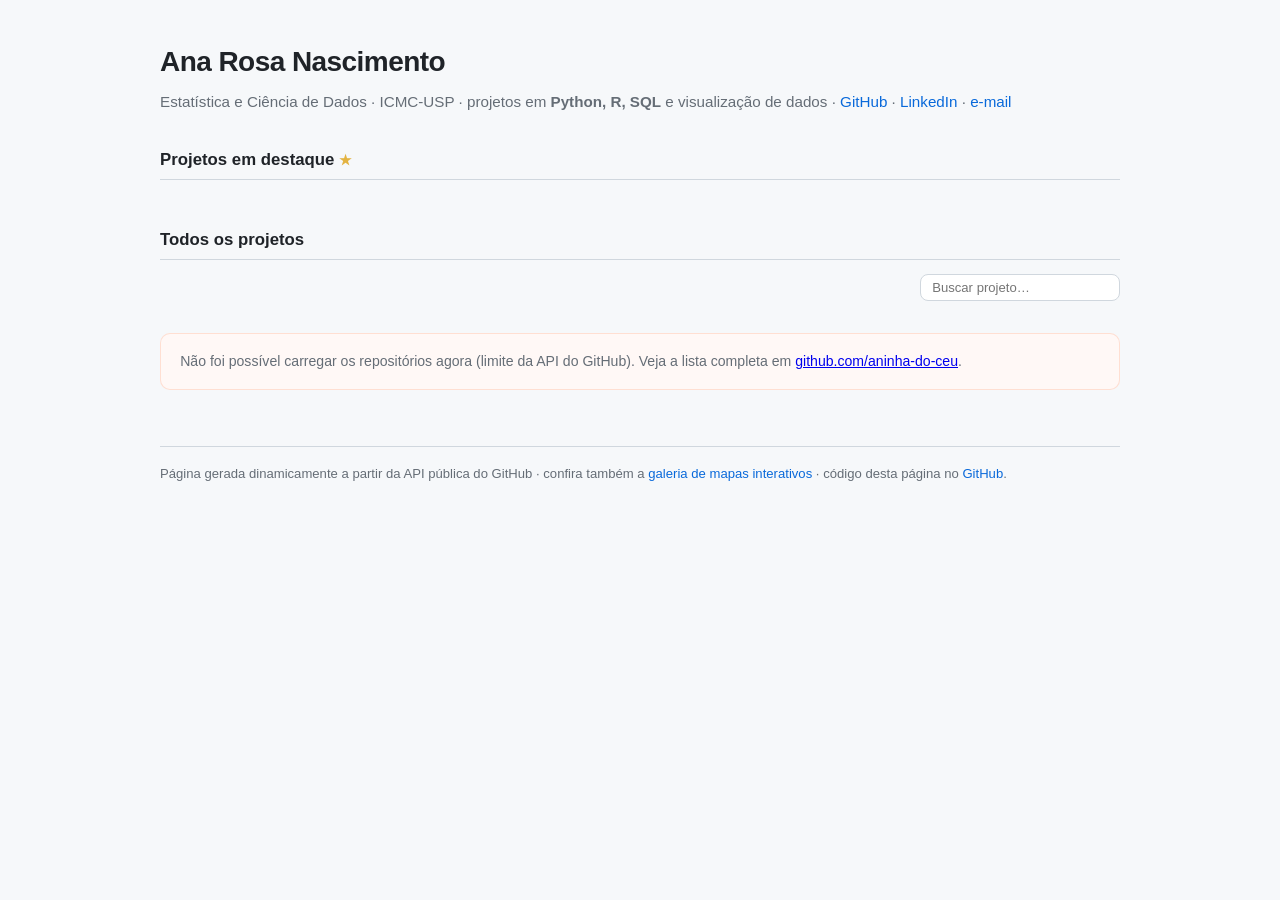
<file: static/index.html>
<!DOCTYPE html>
<html lang="pt-BR">
<head>
<meta charset="UTF-8">
<meta name="viewport" content="width=device-width, initial-scale=1.0">
<title>Ana Rosa Nascimento — Estatística e Ciência de Dados | Portfólio de projetos</title>
<meta name="description" content="Portfólio de projetos de Ana Rosa Nascimento — Estatística e Ciência de Dados (USP). Python, R, SQL, aprendizado de máquina, análise de sobrevivência e visualização de dados.">
<meta name="author" content="Ana Rosa Nascimento">
<meta name="robots" content="index,follow,max-image-preview:large">
<link rel="canonical" href="https://aninha-do-ceu.github.io/">
<meta property="og:type" content="website">
<meta property="og:locale" content="pt_BR">
<meta property="og:site_name" content="Ana Rosa Nascimento">
<meta property="og:title" content="Ana Rosa Nascimento — Estatística e Ciência de Dados">
<meta property="og:description" content="Projetos em Python, R e SQL: análise de sobrevivência, modelos lineares generalizados, aprendizado de máquina e visualização de dados.">
<meta property="og:url" content="https://aninha-do-ceu.github.io/">
<meta name="twitter:card" content="summary">
<meta name="twitter:title" content="Ana Rosa Nascimento — Estatística e Ciência de Dados">
<meta name="twitter:description" content="Projetos em Python, R e SQL: análise de sobrevivência, modelos lineares generalizados, aprendizado de máquina e visualização de dados.">
<script type="application/ld+json">
{
  "@context": "https://schema.org",
  "@type": "Person",
  "name": "Ana Rosa Nascimento",
  "url": "https://aninha-do-ceu.github.io/",
  "description": "Estudante de Estatística e Ciência de Dados no ICMC-USP. Projetos em Python, R e SQL.",
  "affiliation": { "@type": "CollegeOrUniversity", "name": "Instituto de Ciências Matemáticas e de Computação (ICMC), Universidade de São Paulo" },
  "knowsAbout": ["Estatística", "Ciência de Dados", "Análise de sobrevivência", "Modelos lineares generalizados", "Aprendizado de máquina", "Python", "R", "SQL"],
  "sameAs": ["https://github.com/aninha-do-ceu", "https://www.linkedin.com/in/ana-rosa-nascimento"]
}
</script>
<style>
  :root {
    --bg: #f6f8fa;
    --card: #ffffff;
    --text: #1f2328;
    --muted: #656d76;
    --accent: #0969da;
    --border: #d0d7de;
  }
  * { box-sizing: border-box; margin: 0; padding: 0; }
  body {
    font-family: -apple-system, BlinkMacSystemFont, "Segoe UI", Roboto, Helvetica, Arial, sans-serif;
    background: var(--bg);
    color: var(--text);
    line-height: 1.6;
    padding: 2.5rem 1rem 3rem;
  }
  .container { max-width: 960px; margin: 0 auto; }
  header { margin-bottom: 2rem; }
  h1 { font-size: 1.75rem; letter-spacing: -0.02em; }
  .subtitle { color: var(--muted); margin-top: .35rem; font-size: .95rem; }
  .subtitle a { color: var(--accent); text-decoration: none; }
  .subtitle a:hover { text-decoration: underline; }
  h2 {
    font-size: 1.05rem;
    margin: 2rem 0 .9rem;
    padding-bottom: .35rem;
    border-bottom: 1px solid var(--border);
  }
  h2 .count { color: var(--muted); font-weight: 400; font-size: .85rem; }

  .grid { display: grid; grid-template-columns: repeat(auto-fill, minmax(280px, 1fr)); gap: .8rem; }
  .card {
    display: flex;
    flex-direction: column;
    background: var(--card);
    border: 1px solid var(--border);
    border-radius: 10px;
    padding: .9rem 1rem;
    text-decoration: none;
    color: inherit;
    transition: border-color .15s ease, box-shadow .15s ease;
  }
  .card:hover { border-color: var(--accent); box-shadow: 0 1px 6px rgba(9,105,218,.12); }
  .card h3 { font-size: .98rem; font-weight: 600; }
  .card h3 a { color: var(--accent); text-decoration: none; }
  .card h3 a:hover { text-decoration: underline; }
  .card .desc { color: var(--muted); font-size: .86rem; margin: .2rem 0 .5rem; flex: 1; }
  .meta { display: flex; align-items: center; gap: .55rem; font-size: .76rem; color: var(--muted); flex-wrap: wrap; }
  .lang { display: inline-flex; align-items: center; gap: .3rem; }
  .dot { width: 9px; height: 9px; border-radius: 50%; display: inline-block; }
  .topic {
    display: inline-block;
    padding: .02rem .45rem;
    border-radius: 999px;
    background: #ddf4ff;
    color: var(--accent);
    font-size: .72rem;
  }
  .demo {
    display: inline-block;
    margin-top: .5rem;
    font-size: .8rem;
    color: var(--accent);
    font-weight: 500;
    text-decoration: none;
  }
  .demo:hover { text-decoration: underline; }
  .star { color: #e3b341; font-size: .85rem; }

  .featured .card { border-color: #d4b10655; background: #fffdf5; }
  .featured .card:hover { border-color: #9e6a03; }

  .toolbar { display: flex; gap: .5rem; flex-wrap: wrap; align-items: center; margin: .9rem 0 1rem; }
  .chip {
    padding: .18rem .65rem;
    border: 1px solid var(--border);
    border-radius: 999px;
    background: var(--card);
    color: var(--muted);
    font-size: .78rem;
    cursor: pointer;
  }
  .chip.active { background: var(--accent); border-color: var(--accent); color: #fff; }
  .chip .n { opacity: .7; }
  .search {
    margin-left: auto;
    padding: .3rem .7rem;
    border: 1px solid var(--border);
    border-radius: 8px;
    font-size: .82rem;
    background: var(--card);
    color: var(--text);
    min-width: 200px;
  }
  .search:focus { outline: none; border-color: var(--accent); }

  .status { color: var(--muted); font-size: .88rem; padding: 1rem 0; }
  .error-box {
    background: #fff8f6;
    border: 1px solid #ffab8a55;
    border-radius: 10px;
    padding: 1rem 1.2rem;
    font-size: .88rem;
  }
  footer {
    margin-top: 2.5rem;
    color: var(--muted);
    font-size: .82rem;
    border-top: 1px solid var(--border);
    padding-top: 1rem;
  }
  footer a { color: var(--accent); text-decoration: none; }
  footer a:hover { text-decoration: underline; }
</style>
</head>
<body>
<div class="container">
  <header>
    <h1>Ana Rosa Nascimento</h1>
    <p class="subtitle">
      Estatística e Ciência de Dados · ICMC-USP · projetos em
      <strong>Python, R, SQL</strong> e visualização de dados ·
      <a href="https://github.com/aninha-do-ceu" target="_blank" rel="noopener">GitHub</a> ·
      <a href="https://www.linkedin.com/in/ana-rosa-nascimento" target="_blank" rel="noopener">LinkedIn</a> ·
      <a href="mailto:rosa.nascialmeida@gmail.com">e-mail</a>
    </p>
  </header>

  <!-- CASES:START -->
  <!-- CASES:END -->

  <h2>Projetos em destaque <span class="star">★</span></h2>
  <div class="grid featured" id="featured"></div>

  <h2>Todos os projetos <span class="count" id="count"></span></h2>
  <div class="toolbar">
    <div id="chips" style="display:flex; gap:.4rem; flex-wrap:wrap;"></div>
    <input class="search" id="search" type="search" placeholder="Buscar projeto…" aria-label="Buscar projeto">
  </div>
  <div class="grid" id="repos"></div>
  <div class="status" id="status">Carregando projetos do GitHub…</div>

  <footer>
    Página gerada dinamicamente a partir da API pública do GitHub ·
    confira também a <a href="galeria-mapas/">galeria de mapas interativos</a> ·
    código desta página no <a href="https://github.com/aninha-do-ceu/aninha-do-ceu.github.io">GitHub</a>.
  </footer>
</div>

<script>
  (function () {
    var USER = 'aninha-do-ceu';
    var API = 'https://api.github.com/users/' + USER + '/repos?per_page=100&sort=updated';
    var CACHE_KEY = 'gh-repos-cache-v1';
    var CACHE_TTL = 60 * 60 * 1000; /* 1 hora */

    /* Repos que não entram na lista */
    var EXCLUDE = {};
    EXCLUDE[USER] = 1;                        /* repo de perfil */
    EXCLUDE[USER + '.github.io'] = 1;         /* este próprio site */
    EXCLUDE['aws-elastic-beanstalk-express-js-sample'] = 1;

    /* Descrições amigáveis para repos sem descrição — edite à vontade */
    var OVERRIDES = {
      'analise-de-sobrevivencia': 'Análise de sobrevivência aplicada ao tráfico humano no Brasil: censura intervalar, Turnbull, GAMLSS e riscos proporcionais (icenReg). Publicado no 26º SINAPE.',
      'project-HT': 'Coleta e análise de notícias de tráfico humano em portais brasileiros: web scraping, embeddings e classificação com XGBoost, SVM e regressão logística. Projeto de pesquisa (USP).',
      'multitouch-attribution-estudo': 'Marketing analytics: modelos de sobrevivência (Kaplan-Meier, Cox, Weibull), GAM para conversão e atribuição multitoque via cadeias de Markov.',
      'modelos-lineares-generalizados': 'Modelagem do absenteísmo escolar com GLMs (Poisson, quasi-Poisson e binomial negativa): seleção por AIC/LRT, diagnóstico e validação cruzada.',
      'mapas-disque100-HT': 'Galeria de mapas e visualizações interativas (Folium e Plotly): denúncias do Disque 100, ENEM por estado e PCA 3D com clusters.',
      'pratica-ciencia-de-dados': 'Práticas de ciência de dados: mapas do ENEM, PCA 3D interativo e análise exploratória.',
      'projeto-disciplina-mlg': 'Projeto da disciplina de Modelos Lineares Generalizados, com relatório publicado no GitHub Pages.',
      'Extraction_infos_HT': 'Extração e organização de informações de notícias sobre tráfico humano (web scraping).',
      'Crawler_HT': 'Crawler para coleta de notícias em portais brasileiros.',
      'analise-disque100-HT': 'Análises dos dados do Disque 100 sobre denúncias de tráfico humano.',
      'desafio-analise-quant': 'Resolução de desafio de análise quantitativa.',
      'estatistica-computacional': 'Estudos e implementações da disciplina de Estatística Computacional.',
      'processos-estocasticos': 'Exercícios e simulações da disciplina de Processos Estocásticos.',
      'inferencia-estatistica': 'Exercícios da disciplina de Inferência Estatística.',
      'inferencia-bayesiana': 'Estudos e implementações da disciplina de Inferência Bayesiana.',
      'introducao-ciencia-dados': 'Anotações e exercícios de Introdução à Ciência de Dados.',
      'metodologia_cientifica': 'Atividades da disciplina de Metodologia Científica.',
      'estudo_sql': 'Estudos e consultas em SQL.',
      'estudo_modulos_python': 'Estudos de módulos e bibliotecas de Python.',
      'modelagem': 'Exercícios de modelagem estatística.',
      'estatistica': 'Exercícios e estudos de estatística.',
      'modelagem_matematica': 'Atividades da disciplina de Modelagem Matemática.',
      'Regressao_linear': 'Códigos de regressão linear desenvolvidos na disciplina de Laboratório de Física.',
      'Pyspark_B': 'Comandos e manipulação de grandes bases com PySpark.',
      'Automacao_selenium': 'Estudos de automação e web scraping com Selenium em Python.'
    };

    /* Links de demonstração (páginas publicadas) */
    var DEMO_LINKS = {
      'mapas-disque100-HT': 'galeria-mapas/',
      'projeto-disciplina-mlg': 'https://aninha-do-ceu.github.io/projeto-disciplina-mlg/'
    };

    /* Artigos publicados (link externo no card) */
    var ARTICLE_LINKS = {
      'project-HT': ['https://sol.sbc.org.br/index.php/sbbd_estendido/article/view/44111', 'Ler o artigo']
    };

    /* Páginas de estudo de caso (metodologia, dados e resultados) */
    /* gerado por build-site/build.py a partir dos .md — não edite entre os marcadores */
    /* CASES_MAP:START */
    /* CASES_MAP:END */

    var LANG_COLORS = {
      'Python': '#3572A5', 'R': '#198CE7', 'Jupyter Notebook': '#DA5B0B',
      'HTML': '#e34c26', 'JavaScript': '#f1e051', 'C': '#555555',
      'SQL': '#e38c00', 'TeX': '#3D6117'
    };

    var FEATURED = ['analise-de-sobrevivencia', 'project-HT', 'multitouch-attribution-estudo',
                    'modelos-lineares-generalizados', 'mapas-disque100-HT'];

    var repos = [];
    var activeLang = 'Todos';
    var query = '';

    function esc(s) {
      return String(s || '').replace(/[&<>"']/g, function (c) {
        return { '&': '&', '<': '<', '>': '>', '"': '"', "'": '&#39;' }[c];
      });
    }
    function fmtDate(iso) {
      try {
        return new Date(iso).toLocaleDateString('pt-BR', { month: 'short', year: 'numeric' }).replace('.', '');
      } catch (e) { return ''; }
    }
    function desc(r) { return OVERRIDES[r.name] || r.description || 'Sem descrição — confira o código no repositório.'; }

    function cardHTML(r, featured) {
      var lang = r.language ? '<span class="lang"><span class="dot" style="background:' + (LANG_COLORS[r.language] || '#ccc') + '"></span>' + esc(r.language) + '</span>' : '';
      var topics = (r.topics || []).map(function (t) { return '<span class="topic">' + esc(t) + '</span>'; }).join(' ');
      var extras = '';
      if (DEMO_LINKS[r.name]) extras += '<a class="demo" href="' + DEMO_LINKS[r.name] + '" target="_blank" rel="noopener">▶ Ver demonstração</a>';
      if (ARTICLE_LINKS[r.name]) extras += '<a class="demo" href="' + ARTICLE_LINKS[r.name][0] + '" target="_blank" rel="noopener">📄 ' + esc(ARTICLE_LINKS[r.name][1]) + '</a>';
      (CASE_PAGES[r.name] || []).forEach(function (c, i, all) {
        extras += '<a class="demo" href="' + c[0] + '">📖 Estudo de caso: ' + (all.length > 1 ? esc(c[1]) : 'metodologia e resultados') + '</a>';
      });
      return '<article class="card">' +
        '<h3><a href="https://github.com/' + USER + '/' + esc(r.name) + '" target="_blank" rel="noopener">' +
        (featured ? '<span class="star">★</span> ' : '') + esc(r.name) + '</a></h3>' +
        '<p class="desc">' + esc(desc(r)) + '</p>' +
        '<div class="meta">' + lang + (r.language ? '<span>·</span>' : '') +
        '<span>atualizado em ' + fmtDate(r.pushed_at) + '</span>' + topics + '</div>' + extras +
        '</article>';
    }

    function renderFeatured() {
      var el = document.getElementById('featured');
      var picks = FEATURED.map(function (n) {
        return repos.filter(function (r) { return r.name === n; })[0];
      }).filter(Boolean);
      el.innerHTML = picks.map(function (r) { return cardHTML(r, true); }).join('');
    }

    function renderChips() {
      var counts = {};
      repos.forEach(function (r) { if (r.language) counts[r.language] = (counts[r.language] || 0) + 1; });
      var langs = Object.keys(counts).sort(function (a, b) { return counts[b] - counts[a]; });
      var html = ['<button class="chip active" data-lang="Todos">Todos <span class="n">(' + repos.length + ')</span></button>'];
      langs.forEach(function (l) {
        html.push('<button class="chip" data-lang="' + esc(l) + '">' + esc(l) + ' <span class="n">(' + counts[l] + ')</span></button>');
      });
      var el = document.getElementById('chips');
      el.innerHTML = html.join('');
      el.querySelectorAll('.chip').forEach(function (c) {
        c.addEventListener('click', function () {
          activeLang = c.dataset.lang;
          el.querySelectorAll('.chip').forEach(function (x) { x.classList.toggle('active', x === c); });
          renderRepos();
        });
      });
    }

    function renderRepos() {
      var q = query.toLowerCase();
      var list = repos.filter(function (r) {
        var okLang = activeLang === 'Todos' || r.language === activeLang;
        var okQ = !q || (r.name + ' ' + desc(r)).toLowerCase().indexOf(q) !== -1;
        return okLang && okQ;
      });
      document.getElementById('repos').innerHTML = list.map(function (r) { return cardHTML(r, false); }).join('');
      document.getElementById('count').textContent = '(' + list.length + ')';
      document.getElementById('status').style.display = 'none';
    }

    function renderAll() {
      renderFeatured();
      renderChips();
      renderRepos();
    }

    document.getElementById('search').addEventListener('input', function (e) {
      query = e.target.value.trim();
      renderRepos();
    });

    function normalize(list) {
      return list.filter(function (r) { return !r.fork && !EXCLUDE[r.name]; })
        .map(function (r) {
          return { name: r.name, description: r.description, language: r.language,
                   topics: r.topics || [], pushed_at: r.pushed_at };
        })
        .sort(function (a, b) { return (b.pushed_at || '').localeCompare(a.pushed_at || ''); });
    }

    function showFatal() {
      document.getElementById('status').innerHTML =
        '<div class="error-box">Não foi possível carregar os repositórios agora (limite da API do GitHub). ' +
        'Veja a lista completa em <a href="https://github.com/' + USER + '?tab=repositories" target="_blank" rel="noopener">github.com/' + USER + '</a>.</div>';
    }

    function loadData() {
      var cached = null;
      try { cached = JSON.parse(localStorage.getItem(CACHE_KEY) || 'null'); } catch (e) {}
      if (cached && Date.now() - cached.ts < CACHE_TTL) {
        repos = cached.data;
        renderAll();
        return;
      }
      fetch(API)
        .then(function (r) { if (!r.ok) throw 0; return r.json(); })
        .then(function (list) {
          repos = normalize(list);
          try { localStorage.setItem(CACHE_KEY, JSON.stringify({ ts: Date.now(), data: repos })); } catch (e) {}
          renderAll();
        })
        .catch(function () {
          if (cached) { repos = cached.data; renderAll(); }
          else showFatal();
        });
    }
    loadData();
  })();
</script>
</body>
</html>
</file>
